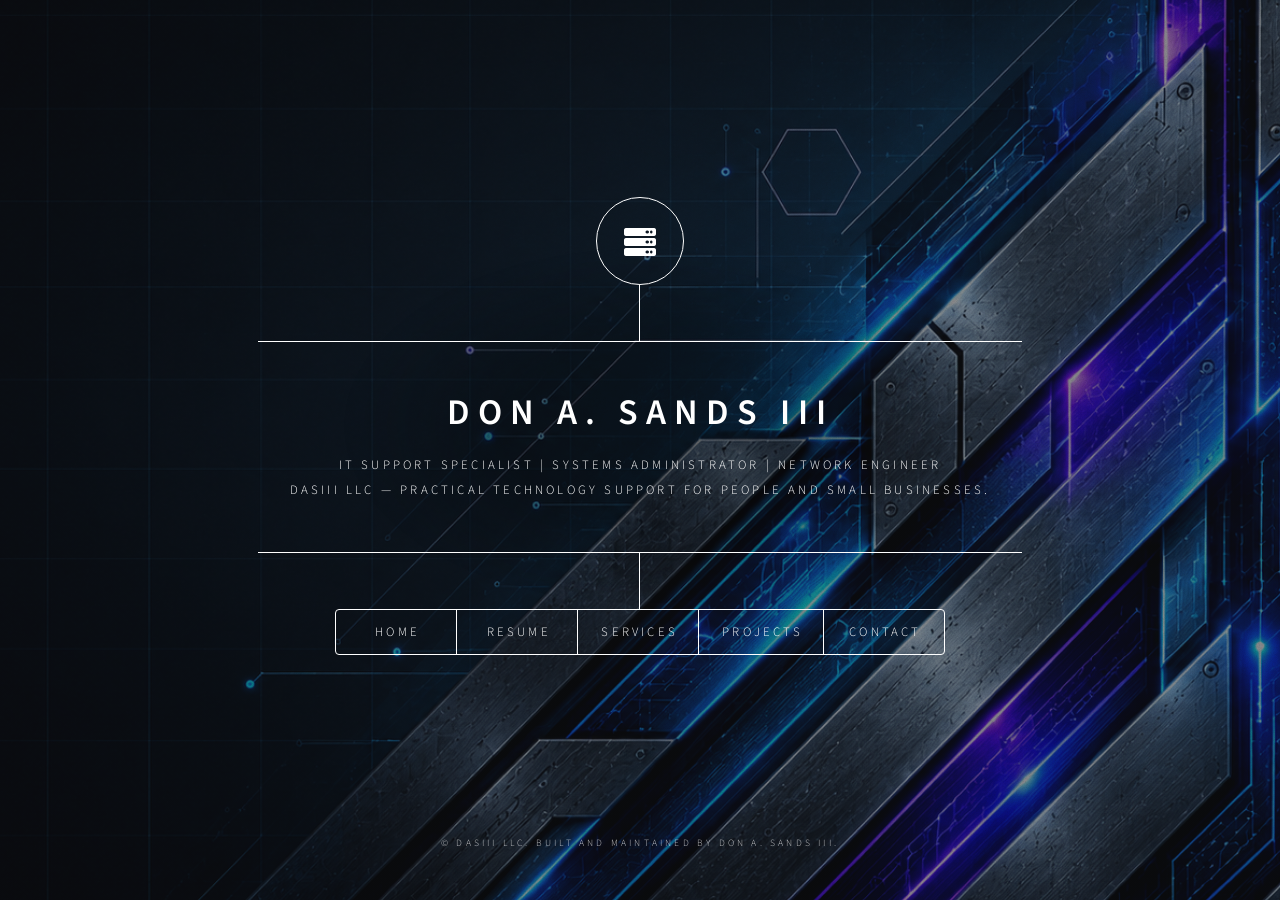
<file: index.html>
<!DOCTYPE HTML>
<html lang="en">
	<head>
		<title>DASIII | IT Support, Systems Administration & Network Services</title>
		<meta charset="utf-8" />
		<meta name="viewport" content="width=device-width, initial-scale=1, user-scalable=no" />
		<meta name="description" content="Personal resume and business home page for Don A. Sands III and DASIII LLC. IT support, systems administration, network services, remote support, security-minded infrastructure, and small business technology consulting." />
		<meta name="author" content="Don A. Sands III" />
		<meta property="og:title" content="DASIII | Don A. Sands III" />
		<meta property="og:description" content="IT support, systems administration, network engineering, and practical technology services for individuals and small businesses." />
		<meta property="og:type" content="website" />
		<link rel="stylesheet" href="assets/css/main.css" />
		<noscript><link rel="stylesheet" href="assets/css/noscript.css" /></noscript>
	</head>
	<body class="is-preload">

		<!-- Wrapper -->
			<div id="wrapper">

				<!-- Header -->
					<header id="header">
						<div class="logo">
							<span class="icon solid fa-server"></span>
						</div>
						<div class="content">
							<div class="inner">
								<h1>Don A. Sands III</h1>
								<p>IT Support Specialist | Systems Administrator | Network Engineer<br />
								DASIII LLC — practical technology support for people and small businesses.</p>
							</div>
						</div>
						<nav aria-label="Main navigation">
							<ul>
								<li><a href="#intro">Home</a></li>
								<li><a href="#resume">Resume</a></li>
								<li><a href="#services">Services</a></li>
								<li><a href="#projects">Projects</a></li>
								<li><a href="#contact">Contact</a></li>
							</ul>
						</nav>
					</header>

				<!-- Main -->
					<div id="main">

						<!-- Home -->
							<article id="intro">
								<h2 class="major">Home</h2>
								<span class="image main logo-crop"><img src="images/DASIII_City.png" class="transparent-white" alt="Technology workspace" /></span>
								<p>I am Don A. Sands III, an IT professional with a background in support operations, systems administration, network engineering, regulated laboratory systems, and practical problem solving across Windows, Linux, cloud, and on-prem infrastructure.</p>
								<p>This site serves two purposes: a professional resume for my technical career and the home page for DASIII LLC, my startup focused on dependable computer support, network services, and small business technology consulting.</p>
								<p>I work best where the problem is real, the environment matters, and the solution has to be maintainable after the initial fix. That means clear troubleshooting, good documentation, secure defaults, and systems that people can actually operate.</p>
								<ul class="actions">
									<li><a href="#services" class="button primary">View Services</a></li>
									<li><a href="#resume" class="button">View Resume</a></li>
								</ul>
							</article>

						<!-- Resume -->
							<article id="resume">
								<h2 class="major">Resume</h2>
								<span class="image main logo-crop"><img src="images/DASIII.png" class="transparent-white" alt="Server and networking equipment" /></span>

								<h3>Professional Summary</h3>
								<p>IT Support Specialist and Systems Administrator with experience supporting enterprise users, regulated laboratory platforms, managed service environments, Windows infrastructure, Microsoft 365, endpoint support, networking, security tools, backups, and documentation. Navy veteran with a background in readiness, training, operational discipline, and technical support at scale.</p>

								<h3>Current Role</h3>
								<p>At BioAgilytix, I support and administer critical IT systems for a large user base, including Windows environments, Microsoft services, Watson LIMS, MesoScale Discovery Workbench, and other laboratory technology platforms. My work emphasizes response quality, data integrity, GxP awareness, documentation, and operational continuity.</p>

								<h3>Prior Experience</h3>
								<p>As a Remote Support Engineer at PJ Networks, I provided managed IT support across more than 1,300 devices and over 80 businesses. The role required fast triage, remote troubleshooting, customer communication, network administration, backup awareness, and consistent documentation across varied client environments.</p>
								<p>My career began in the United States Navy as a Hospital Corpsman and later in Staff Education and Training at NMC Portsmouth. I supported readiness, trained staff, delivered technical assistance to thousands of users on computer-based training systems, and earned multiple awards including Navy and Marine Corps Achievement Medals.</p>

								<h3>Core Skills</h3>
								<ul>
									<li>Windows Server administration, Active Directory, Group Policy, DNS, DHCP, and identity fundamentals</li>
									<li>Microsoft 365 administration, Entra ID, user lifecycle support, and endpoint troubleshooting</li>
									<li>Network administration, VLANs, firewall concepts, Wi-Fi, VPNs, UniFi, Sophos, and remote access</li>
									<li>Linux administration, virtualization, Proxmox, Hyper-V, backup planning, and homelab infrastructure</li>
									<li>Remote support platforms, RMM workflows, ConnectWise, IT Glue, N-able N-central, StorageCraft, and Axcient/Replibit</li>
									<li>Regulated systems support, GxP awareness, HIPAA awareness, Watson LIMS, Gen5, MSD, and Methodical Minds</li>
								</ul>
							</article>

						<!-- Services -->
							<article id="services">
								<h2 class="major">Services</h2>
								<span class="image main logo-crop"><img src="images/DASIII.png" class="transparent-white" alt="Technician working on computer equipment" /></span>
								<p>DASIII LLC provides practical technology support for individuals, home offices, and small businesses that need clear answers, reliable systems, and a technician who can explain the work without hiding behind jargon.</p>

								<h3>Computer Support</h3>
								<ul>
									<li>PC troubleshooting, repair guidance, upgrades, cleanup, and performance tuning</li>
									<li>Windows setup, migration assistance, account configuration, and software support</li>
									<li>Printer, peripheral, email, and remote support troubleshooting</li>
								</ul>

								<h3>Network & Wi-Fi Services</h3>
								<ul>
									<li>Home and small business network design, cleanup, and documentation</li>
									<li>Router, firewall, switch, VLAN, VPN, and Wi-Fi configuration</li>
									<li>UniFi administration, coverage improvement, and secure remote access planning</li>
								</ul>

								<h3>Small Business IT Consulting</h3>
								<ul>
									<li>Microsoft 365, identity, device, and access review</li>
									<li>Backup review, disaster recovery planning, and practical security hardening</li>
									<li>Technology planning for startups, solo operators, and small teams that need durable infrastructure without enterprise bloat</li>
								</ul>

								<p><strong>Best fit:</strong> small environments that need competent support, better structure, and honest recommendations before the problem becomes expensive.</p>
								<ul class="actions">
									<li><a href="#contact" class="button primary">Request Help</a></li>
								</ul>
							</article>

						<!-- Projects -->
							<article id="projects">
								<h2 class="major">Projects</h2>
								<span class="image main logo-crop"><img src="images/DASIII.png" class="transparent-white" alt="Home lab and technical projects" /></span>
								<p>My personal lab is where I test, break, rebuild, and document the systems that shape my professional judgment. It includes virtualization, network segmentation, server administration, backups, DNS filtering, firewall policy, Linux services, and self-hosted tools.</p>

								<h3>Current Technical Focus</h3>
								<ul>
									<li>Proxmox virtualization, Windows Server, Linux services, and backup architecture</li>
									<li>UniFi networking, firewall replacement, VPN access, DNS filtering, and VLAN design</li>
									<li>Self-hosted infrastructure intended to reduce dependency on closed ecosystems</li>
									<li>Documentation, repeatable builds, and operational processes that survive beyond the first install</li>
								</ul>

								<h3>How I Approach Technical Work</h3>
								<p>I do not consider a fix complete just because the alert disappears. A complete fix should explain what failed, why it failed, how to confirm recovery, how to prevent recurrence when practical, and what tradeoffs were accepted.</p>
							</article>

						<!-- Contact -->
							<article id="contact">
								<h2 class="major">Contact</h2>
								<p>For professional inquiries, resume requests, or DASIII LLC service requests, email:</p>
								<p><a href="mailto:dsands@dasiii.com">dsands@dasiii.com</a></p>
								<p>When requesting support, include a brief description of the issue, the device or service involved, your location if onsite support may be needed, and whether the issue is urgent or routine.</p>
								<ul class="actions">
									<li><a href="mailto:dsands@dasiii.com?subject=DASIII%20Service%20Request" class="button primary">Email DASIII</a></li>
								</ul>

								<!-- Optional future form. Static GitHub Pages sites need a third-party form backend before this can send messages.
								<form method="post" action="#">
									<div class="fields">
										<div class="field half">
											<label for="name">Name</label>
											<input type="text" name="name" id="name" />
										</div>
										<div class="field half">
											<label for="email">Email</label>
											<input type="email" name="email" id="email" />
										</div>
										<div class="field">
											<label for="message">Message</label>
											<textarea name="message" id="message" rows="4"></textarea>
										</div>
									</div>
									<ul class="actions">
										<li><input type="submit" value="Send Message" class="primary" /></li>
										<li><input type="reset" value="Reset" /></li>
									</ul>
								</form>
								-->
							</article>

					</div>

				<!-- Footer -->
					<footer id="footer">
						<p class="copyright">&copy; DASIII LLC. Built and maintained by Don A. Sands III.</p>
					</footer>

			</div>

		<!-- BG -->
			<div id="bg"></div>

		<!-- Scripts -->
			<script src="assets/js/jquery.min.js"></script>
			<script src="assets/js/browser.min.js"></script>
			<script src="assets/js/breakpoints.min.js"></script>
			<script src="assets/js/util.js"></script>
			<script src="assets/js/main.js"></script>

	</body>
</html>
</file>
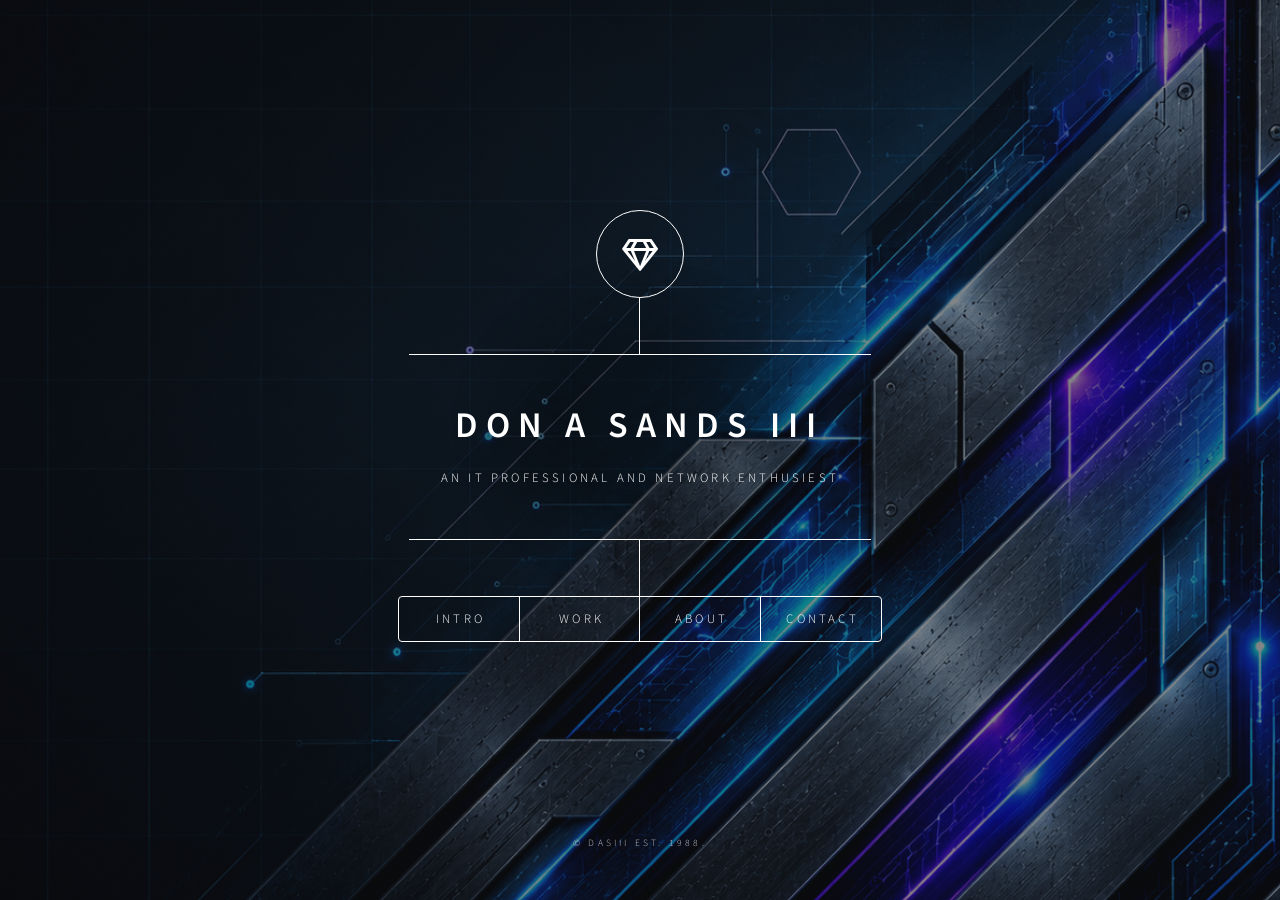
<file: default.htm>
<!DOCTYPE HTML>

<html>
	<head>
		<title>DASIII</title>
		<meta charset="utf-8" />
		<meta name="viewport" content="width=device-width, initial-scale=1, user-scalable=no" />
		<link rel="stylesheet" href="assets/css/main.css" />
		<noscript><link rel="stylesheet" href="assets/css/noscript.css" /></noscript>
	</head>
	<body class="is-preload">

		<!-- Wrapper -->
			<div id="wrapper">

				<!-- Header -->
					<header id="header">
						<div class="logo">
							<span class="icon fa-gem"></span>
						</div>
						<div class="content">
							<div class="inner">
								<h1>Don A Sands III</h1>
								<p>An IT professional and network enthusiest</p>
							</div>
						</div>
						<nav>
							<ul>
								<li><a href="#intro">Intro</a></li>
								<li><a href="#work">Work</a></li>
								<li><a href="#about">About</a></li>
								<li><a href="#contact">Contact</a></li>
								<!--<li><a href="#elements">Elements</a></li>-->
							</ul>
						</nav>
					</header>

				<!-- Main -->
					<div id="main">

						<!-- Intro -->
							<article id="intro">
								<h2 class="major">Intro</h2>
								<span class="image main"><img src="images/pic01.jpg" alt="" /></span>
								<p>Hello, I'm Don, a dedicated IT professional with a strong background in system administration and network engineering. With over a decade of enthusiest and professional experience, I have honed my skills in various areas, including network security, and remote support for a wide range of devices and systems.</p>
								<p>Currently, I serve as an IT Support Specialist II at BioAgilytix, where I prioritize and respond to IT requests for over 1000 users. I am responsible for supporting and administering critical systems like Watson LIMS and MesoScale Discovery Workbench, ensuring data integrity and regulatory adherence. Explore more about my <a href="#work">professional journey</a> and the projects I've undertaken.</p>
							</article>


						<!-- Work -->
							<article id="work">
								<h2 class="major">Work</h2>
								<span class="image main"><img src="images/pic02.jpg" alt="" /></span>
								<p>My career began as a Hospital Corpsman in the United States Navy, where I maintained operational readiness and ensured the medical and dental readiness of fighting forces. I provided accessible, high-quality, comprehensive healthcare, prevented illness and injury, and promoted wellness and health. During my service, I was honorably discharged and awarded 2 Good Conduct Medals, 2 Navy/Marine Corps Achievement Medals, the National Defense Service Medal, and the Global War on Terrorism Service Medal.</p>
    							<p>Following my time as a Corpsman, I served in Staff Education and Training at NMC Portsmouth. I provided technical assistance to over 6,000 staff members in training on three of the largest computer-based training systems in Navy Medicine. Additionally, I taught Basic Life Support to staff, ensuring competency and command-wide readiness. My efforts were recognized with the Navy and Marine Corps Achievement Medal and a Letter of Commendation from the Commander, Rear Admiral of the Medical Corps.</p>
								<p>Over the years, I have built a robust career in IT support and network administration. At BioAgilytix, I have successfully managed IT requests for a large user base, implementing GxP compliance to ensure data integrity. My role involves extensive support and administration for Windows systems and specialized laboratory software solutions.</p>
								<p>Previously, as a Remote Support Engineer at PJ Networks, I provided managed support for over 1300 devices and network administration for more than 80 businesses. I delivered professional remote support across various platforms, showcasing my ability to adapt and resolve issues efficiently.</p>
								<p>Key Skills and Tools:</p>
								<ul>
									<li>Office 365 Admin</li>
									<li>Entra Active Directory</li>
									<li>Windows Server Admin</li>
									<li>Hyper-V / Virtual Box</li>
									<li>IT Support</li>
									<li>Unifi Administration</li>
									<li>HIPPA Compliance</li>
									<li>Customer Service</li>
									<li>Network Administration</li>
									<li>Network Security</li>
									<li>Linux Administration</li>
									<li>N-Able N-Central</li>
									<li>ConnectWise</li>
									<li>IT Glue</li>
									<li>Remote Systems Admin</li>
									<li>StorageCraft</li>
									<li>Axcient (Replibit)</li>
									<li>Sophos Administration</li>
									<li>GxP Compliance</li>
									<li>Watson LIMS Admin</li>
									<li>Gen 5 Admin</li>
									<li>MSD and Methodical Minds Admin</li>
								</ul>
							</article>

						<!-- About -->
							<article id="about">
								<h2 class="major">About</h2>
								<span class="image main"><img src="images/pic03.jpg" alt="" /></span>
								<p>My journey into the world of technology started with a humble word processor, featuring a green screen monitor that only accepted text. Though I can't recall the system's name, I fondly remember saving all my early, albeit useless, writings to floppy disks.</p>
								<p>Soon after, I inherited the family computer, where my passion for gaming and graphic art truly ignited. I spent countless hours on MS Paint, meticulously crafting images pixel by pixel. I even created lightning storms that looked strikingly realistic – I wish I still had those masterpieces!</p>
								<p>My foray into overclocking for better gaming performance marked the beginning of my deep dive into hardware, albeit at the cost of the family computer's health. This was my first major learning experience in tech.</p>
								<p>In high school, I built my first computer and started exploring the intricacies of the Windows operating system. Unpopular opinion: Windows Vista was the coolest with its live desktop and the ability to use a USB drive to boost RAM capacity.</p>
								<p>After high school, I joined the Navy, deciding to step away from tech to try something different. I chose to work with weapon systems, training on everything from small arms to torpedoes and missile launching systems. However, my knack for technology kept drawing me back.</p>
								<p>I later transitioned to being a corpsman, venturing into the medical field. Even then, my technical skills were in constant demand, affirming my innate connection to IT.</p>
								<p>Post-Navy, I finally embraced my destiny in the IT field. Today, I proudly manage my home lab, a 22U server rack housing three servers. One V Host manages my firewall, Domain Controller, and web hosting – yes, this very site is hosted on my own server. A second V Host handles backups, redundancy, and my evolving security system. The third server is dedicated to my newfound enthusiasm for AI, which I hope to showcase in the future.</p>
							</article>

						<!-- Contact -->
							<article id="contact">
								<h2 class="major">Contact</h2>
								<p>You can email me at DSANDS@DASIII.COM</P>
								<!--<form method="post" action="#">
									<div class="fields">
										<div class="field half">
											<label for="name">Name</label>
											<input type="text" name="name" id="name" />
										</div>
										<div class="field half">
											<label for="email">Email</label>
											<input type="text" name="email" id="email" />
										</div>
										<div class="field">
											<label for="message">Message</label>
											<textarea name="message" id="message" rows="4"></textarea>
										</div>
									</div>
									<ul class="actions">
										<li><input type="submit" value="Send Message" class="primary" /></li>
										<li><input type="reset" value="Reset" /></li>
									</ul>
								</form> -->
								<!--<ul class="icons">
									<li><a href="#" class="icon brands fa-twitter"><span class="label">Twitter</span></a></li>
									<li><a href="#" class="icon brands fa-facebook-f"><span class="label">Facebook</span></a></li>
									<li><a href="#" class="icon brands fa-instagram"><span class="label">Instagram</span></a></li>
									<li><a href="#" class="icon brands fa-github"><span class="label">GitHub</span></a></li>
								</ul> -->
							</article>

						<!-- Elements -->
							<article id="elements">
								<h2 class="major">Elements</h2>

								<section>
									<h3 class="major">Text</h3>
									<p>This is <b>bold</b> and this is <strong>strong</strong>. This is <i>italic</i> and this is <em>emphasized</em>.
									This is <sup>superscript</sup> text and this is <sub>subscript</sub> text.
									This is <u>underlined</u> and this is code: <code>for (;;) { ... }</code>. Finally, <a href="#">this is a link</a>.</p>
									<hr />
									<h2>Heading Level 2</h2>
									<h3>Heading Level 3</h3>
									<h4>Heading Level 4</h4>
									<h5>Heading Level 5</h5>
									<h6>Heading Level 6</h6>
									<hr />
									<h4>Blockquote</h4>
									<blockquote>Fringilla nisl. Donec accumsan interdum nisi, quis tincidunt felis sagittis eget tempus euismod. Vestibulum ante ipsum primis in faucibus vestibulum. Blandit adipiscing eu felis iaculis volutpat ac adipiscing accumsan faucibus. Vestibulum ante ipsum primis in faucibus lorem ipsum dolor sit amet nullam adipiscing eu felis.</blockquote>
									<h4>Preformatted</h4>
									<pre><code>i = 0;

while (!deck.isInOrder()) {
    print 'Iteration ' + i;
    deck.shuffle();
    i++;
}

print 'It took ' + i + ' iterations to sort the deck.';</code></pre>
								</section>

								<section>
									<h3 class="major">Lists</h3>

									<h4>Unordered</h4>
									<ul>
										<li>Dolor pulvinar etiam.</li>
										<li>Sagittis adipiscing.</li>
										<li>Felis enim feugiat.</li>
									</ul>

									<h4>Alternate</h4>
									<ul class="alt">
										<li>Dolor pulvinar etiam.</li>
										<li>Sagittis adipiscing.</li>
										<li>Felis enim feugiat.</li>
									</ul>

									<h4>Ordered</h4>
									<ol>
										<li>Dolor pulvinar etiam.</li>
										<li>Etiam vel felis viverra.</li>
										<li>Felis enim feugiat.</li>
										<li>Dolor pulvinar etiam.</li>
										<li>Etiam vel felis lorem.</li>
										<li>Felis enim et feugiat.</li>
									</ol>
									<h4>Icons</h4>
									<ul class="icons">
										<li><a href="#" class="icon brands fa-twitter"><span class="label">Twitter</span></a></li>
										<li><a href="#" class="icon brands fa-facebook-f"><span class="label">Facebook</span></a></li>
										<li><a href="#" class="icon brands fa-instagram"><span class="label">Instagram</span></a></li>
										<li><a href="#" class="icon brands fa-github"><span class="label">Github</span></a></li>
									</ul>

									<h4>Actions</h4>
									<ul class="actions">
										<li><a href="#" class="button primary">Default</a></li>
										<li><a href="#" class="button">Default</a></li>
									</ul>
									<ul class="actions stacked">
										<li><a href="#" class="button primary">Default</a></li>
										<li><a href="#" class="button">Default</a></li>
									</ul>
								</section>

								<section>
									<h3 class="major">Table</h3>
									<h4>Default</h4>
									<div class="table-wrapper">
										<table>
											<thead>
												<tr>
													<th>Name</th>
													<th>Description</th>
													<th>Price</th>
												</tr>
											</thead>
											<tbody>
												<tr>
													<td>Item One</td>
													<td>Ante turpis integer aliquet porttitor.</td>
													<td>29.99</td>
												</tr>
												<tr>
													<td>Item Two</td>
													<td>Vis ac commodo adipiscing arcu aliquet.</td>
													<td>19.99</td>
												</tr>
												<tr>
													<td>Item Three</td>
													<td> Morbi faucibus arcu accumsan lorem.</td>
													<td>29.99</td>
												</tr>
												<tr>
													<td>Item Four</td>
													<td>Vitae integer tempus condimentum.</td>
													<td>19.99</td>
												</tr>
												<tr>
													<td>Item Five</td>
													<td>Ante turpis integer aliquet porttitor.</td>
													<td>29.99</td>
												</tr>
											</tbody>
											<tfoot>
												<tr>
													<td colspan="2"></td>
													<td>100.00</td>
												</tr>
											</tfoot>
										</table>
									</div>

									<h4>Alternate</h4>
									<div class="table-wrapper">
										<table class="alt">
											<thead>
												<tr>
													<th>Name</th>
													<th>Description</th>
													<th>Price</th>
												</tr>
											</thead>
											<tbody>
												<tr>
													<td>Item One</td>
													<td>Ante turpis integer aliquet porttitor.</td>
													<td>29.99</td>
												</tr>
												<tr>
													<td>Item Two</td>
													<td>Vis ac commodo adipiscing arcu aliquet.</td>
													<td>19.99</td>
												</tr>
												<tr>
													<td>Item Three</td>
													<td> Morbi faucibus arcu accumsan lorem.</td>
													<td>29.99</td>
												</tr>
												<tr>
													<td>Item Four</td>
													<td>Vitae integer tempus condimentum.</td>
													<td>19.99</td>
												</tr>
												<tr>
													<td>Item Five</td>
													<td>Ante turpis integer aliquet porttitor.</td>
													<td>29.99</td>
												</tr>
											</tbody>
											<tfoot>
												<tr>
													<td colspan="2"></td>
													<td>100.00</td>
												</tr>
											</tfoot>
										</table>
									</div>
								</section>

								<section>
									<h3 class="major">Buttons</h3>
									<ul class="actions">
										<li><a href="#" class="button primary">Primary</a></li>
										<li><a href="#" class="button">Default</a></li>
									</ul>
									<ul class="actions">
										<li><a href="#" class="button">Default</a></li>
										<li><a href="#" class="button small">Small</a></li>
									</ul>
									<ul class="actions">
										<li><a href="#" class="button primary icon solid fa-download">Icon</a></li>
										<li><a href="#" class="button icon solid fa-download">Icon</a></li>
									</ul>
									<ul class="actions">
										<li><span class="button primary disabled">Disabled</span></li>
										<li><span class="button disabled">Disabled</span></li>
									</ul>
								</section>

								<section>
									<h3 class="major">Form</h3>
									<form method="post" action="#">
										<div class="fields">
											<div class="field half">
												<label for="demo-name">Name</label>
												<input type="text" name="demo-name" id="demo-name" value="" placeholder="Jane Doe" />
											</div>
											<div class="field half">
												<label for="demo-email">Email</label>
												<input type="email" name="demo-email" id="demo-email" value="" placeholder="jane@untitled.tld" />
											</div>
											<div class="field">
												<label for="demo-category">Category</label>
												<select name="demo-category" id="demo-category">
													<option value="">-</option>
													<option value="1">Manufacturing</option>
													<option value="1">Shipping</option>
													<option value="1">Administration</option>
													<option value="1">Human Resources</option>
												</select>
											</div>
											<div class="field half">
												<input type="radio" id="demo-priority-low" name="demo-priority" checked>
												<label for="demo-priority-low">Low</label>
											</div>
											<div class="field half">
												<input type="radio" id="demo-priority-high" name="demo-priority">
												<label for="demo-priority-high">High</label>
											</div>
											<div class="field half">
												<input type="checkbox" id="demo-copy" name="demo-copy">
												<label for="demo-copy">Email me a copy</label>
											</div>
											<div class="field half">
												<input type="checkbox" id="demo-human" name="demo-human" checked>
												<label for="demo-human">Not a robot</label>
											</div>
											<div class="field">
												<label for="demo-message">Message</label>
												<textarea name="demo-message" id="demo-message" placeholder="Enter your message" rows="6"></textarea>
											</div>
										</div>
										<ul class="actions">
											<li><input type="submit" value="Send Message" class="primary" /></li>
											<li><input type="reset" value="Reset" /></li>
										</ul>
									</form>
								</section>

							</article>

					</div>

				<!-- Footer -->
					<footer id="footer">
						<p class="copyright">&copy; DASIII est. 1988.</p>
					</footer>

			</div>

		<!-- BG -->
			<div id="bg"></div>

		<!-- Scripts -->
			<script src="assets/js/jquery.min.js"></script>
			<script src="assets/js/browser.min.js"></script>
			<script src="assets/js/breakpoints.min.js"></script>
			<script src="assets/js/util.js"></script>
			<script src="assets/js/main.js"></script>

	</body>
</html>
</file>
<file: assets/css/noscript.css>
/* BG */

	body.is-preload #bg:before {
		background-color: transparent;
	}

/* Header */

	body.is-preload #header {
		-moz-filter: none;
		-webkit-filter: none;
		-ms-filter: none;
		filter: none;
	}

		body.is-preload #header > * {
			opacity: 1;
		}

		body.is-preload #header .content .inner {
			max-height: none;
			padding: 3rem 2rem;
			opacity: 1;
		}

/* Main */

	#main article {
		opacity: 1;
		margin: 4rem 0 0 0;
	}
</file>
<file: assets/css/main.css>
@import url(fontawesome-all.min.css);
@import url("https://fonts.googleapis.com/css?family=Source+Sans+Pro:300italic,600italic,300,600");

/*
	Dimension by HTML5 UP
	html5up.net | @ajlkn
	Free for personal and commercial use under the CCA 3.0 license (html5up.net/license)
*/

html, body, div, span, applet, object,
iframe, h1, h2, h3, h4, h5, h6, p, blockquote,
pre, a, abbr, acronym, address, big, cite,
code, del, dfn, em, img, ins, kbd, q, s, samp,
small, strike, strong, sub, sup, tt, var, b,
u, i, center, dl, dt, dd, ol, ul, li, fieldset,
form, label, legend, table, caption, tbody,
tfoot, thead, tr, th, td, article, aside,
canvas, details, embed, figure, figcaption,
footer, header, hgroup, menu, nav, output, ruby,
section, summary, time, mark, audio, video {
	margin: 0;
	padding: 0;
	border: 0;
	font-size: 100%;
	font: inherit;
	vertical-align: baseline;}

article, aside, details, figcaption, figure,
footer, header, hgroup, menu, nav, section {
	display: block;}

body {
	line-height: 1;
}

ol, ul {
	list-style: none;
}

blockquote, q {
	quotes: none;
}

	blockquote:before, blockquote:after, q:before, q:after {
		content: '';
		content: none;
	}

table {
	border-collapse: collapse;
	border-spacing: 0;
}

body {
	-webkit-text-size-adjust: none;
}

mark {
	background-color: transparent;
	color: inherit;
}

input::-moz-focus-inner {
	border: 0;
	padding: 0;
}

input, select, textarea {
	-moz-appearance: none;
	-webkit-appearance: none;
	-ms-appearance: none;
	appearance: none;
}

/* Basic */

	@-ms-viewport {
		width: device-width;
	}

	@media screen and (max-width: 480px) {

		html, body {
			min-width: 320px;
		}

	}

	html {
		box-sizing: border-box;
	}

	*, *:before, *:after {
		box-sizing: inherit;
	}

	body {
		background: #1b1f22;
	}

		body.is-preload *, body.is-preload *:before, body.is-preload *:after {
			-moz-animation: none !important;
			-webkit-animation: none !important;
			-ms-animation: none !important;
			animation: none !important;
			-moz-transition: none !important;
			-webkit-transition: none !important;
			-ms-transition: none !important;
			transition: none !important;
		}

/* Type */

	html {
		font-size: 16pt;
	}

		@media screen and (max-width: 1680px) {

			html {
				font-size: 12pt;
			}

		}

		@media screen and (max-width: 736px) {

			html {
				font-size: 11pt;
			}

		}

		@media screen and (max-width: 360px) {

			html {
				font-size: 10pt;
			}

		}

	body, input, select, textarea {
		color: #ffffff;
		font-family: "Source Sans Pro", sans-serif;
		font-weight: 300;
		font-size: 1rem;
		line-height: 1.65;
	}

	a {
		-moz-transition: color 0.2s ease-in-out, background-color 0.2s ease-in-out, border-bottom-color 0.2s ease-in-out;
		-webkit-transition: color 0.2s ease-in-out, background-color 0.2s ease-in-out, border-bottom-color 0.2s ease-in-out;
		-ms-transition: color 0.2s ease-in-out, background-color 0.2s ease-in-out, border-bottom-color 0.2s ease-in-out;
		transition: color 0.2s ease-in-out, background-color 0.2s ease-in-out, border-bottom-color 0.2s ease-in-out;
		border-bottom: dotted 1px rgba(255, 255, 255, 0.5);
		text-decoration: none;
		color: inherit;
	}

		a:hover {
			border-bottom-color: transparent;
		}

	strong, b {
		color: #ffffff;
		font-weight: 600;
	}

	em, i {
		font-style: italic;
	}

	p {
		margin: 0 0 2rem 0;
	}

	h1, h2, h3, h4, h5, h6 {
		color: #ffffff;
		font-weight: 600;
		line-height: 1.5;
		margin: 0 0 1rem 0;
		text-transform: uppercase;
		letter-spacing: 0.2rem;
	}

		h1 a, h2 a, h3 a, h4 a, h5 a, h6 a {
			color: inherit;
			text-decoration: none;
		}

		h1.major, h2.major, h3.major, h4.major, h5.major, h6.major {
			border-bottom: solid 1px #ffffff;
			width: -moz-max-content;
			width: -webkit-max-content;
			width: -ms-max-content;
			width: max-content;
			padding-bottom: 0.5rem;
			margin: 0 0 2rem 0;
		}

	h1 {
		font-size: 2.25rem;
		line-height: 1.3;
		letter-spacing: 0.5rem;
	}

	h2 {
		font-size: 1.5rem;
		line-height: 1.4;
		letter-spacing: 0.5rem;
	}

	h3 {
		font-size: 1rem;
	}

	h4 {
		font-size: 0.8rem;
	}

	h5 {
		font-size: 0.7rem;
	}

	h6 {
		font-size: 0.6rem;
	}

	@media screen and (max-width: 736px) {

		h1 {
			font-size: 1.75rem;
			line-height: 1.4;
		}

		h2 {
			font-size: 1.25em;
			line-height: 1.5;
		}

	}

	sub {
		font-size: 0.8rem;
		position: relative;
		top: 0.5rem;
	}

	sup {
		font-size: 0.8rem;
		position: relative;
		top: -0.5rem;
	}

	blockquote {
		border-left: solid 4px #ffffff;
		font-style: italic;
		margin: 0 0 2rem 0;
		padding: 0.5rem 0 0.5rem 2rem;
	}

	code {
		background: rgba(255, 255, 255, 0.075);
		border-radius: 4px;
		font-family: "Courier New", monospace;
		font-size: 0.9rem;
		margin: 0 0.25rem;
		padding: 0.25rem 0.65rem;
	}

	pre {
		-webkit-overflow-scrolling: touch;
		font-family: "Courier New", monospace;
		font-size: 0.9rem;
		margin: 0 0 2rem 0;
	}

		pre code {
			display: block;
			line-height: 1.75;
			padding: 1rem 1.5rem;
			overflow-x: auto;
		}

	hr {
		border: 0;
		border-bottom: solid 1px #ffffff;
		margin: 2.75rem 0;
	}

	.align-left {
		text-align: left;
	}

	.align-center {
		text-align: center;
	}

	.align-right {
		text-align: right;
	}

/* Form */

	form {
		margin: 0 0 2rem 0;
	}

		form > :last-child {
			margin-bottom: 0;
		}

		form > .fields {
			display: -moz-flex;
			display: -webkit-flex;
			display: -ms-flex;
			display: flex;
			-moz-flex-wrap: wrap;
			-webkit-flex-wrap: wrap;
			-ms-flex-wrap: wrap;
			flex-wrap: wrap;
			width: calc(100% + 3rem);
			margin: -1.5rem 0 2rem -1.5rem;
		}

			form > .fields > .field {
				-moz-flex-grow: 0;
				-webkit-flex-grow: 0;
				-ms-flex-grow: 0;
				flex-grow: 0;
				-moz-flex-shrink: 0;
				-webkit-flex-shrink: 0;
				-ms-flex-shrink: 0;
				flex-shrink: 0;
				padding: 1.5rem 0 0 1.5rem;
				width: calc(100% - 1.5rem);
			}

				form > .fields > .field.half {
					width: calc(50% - 0.75rem);
				}

				form > .fields > .field.third {
					width: calc(100%/3 - 0.5rem);
				}

				form > .fields > .field.quarter {
					width: calc(25% - 0.375rem);
				}

		@media screen and (max-width: 480px) {

			form > .fields {
				width: calc(100% + 3rem);
				margin: -1.5rem 0 2rem -1.5rem;
			}

				form > .fields > .field {
					padding: 1.5rem 0 0 1.5rem;
					width: calc(100% - 1.5rem);
				}

					form > .fields > .field.half {
						width: calc(100% - 1.5rem);
					}

					form > .fields > .field.third {
						width: calc(100% - 1.5rem);
					}

					form > .fields > .field.quarter {
						width: calc(100% - 1.5rem);
					}

		}

	label {
		color: #ffffff;
		display: block;
		font-size: 0.8rem;
		font-weight: 300;
		letter-spacing: 0.2rem;
		line-height: 1.5;
		margin: 0 0 1rem 0;
		text-transform: uppercase;
	}

	input[type="text"],
	input[type="password"],
	input[type="email"],
	input[type="tel"],
	select,
	textarea {
		-moz-appearance: none;
		-webkit-appearance: none;
		-ms-appearance: none;
		appearance: none;
		-moz-transition: border-color 0.2s ease-in-out, box-shadow 0.2s ease-in-out, background-color 0.2s ease-in-out;
		-webkit-transition: border-color 0.2s ease-in-out, box-shadow 0.2s ease-in-out, background-color 0.2s ease-in-out;
		-ms-transition: border-color 0.2s ease-in-out, box-shadow 0.2s ease-in-out, background-color 0.2s ease-in-out;
		transition: border-color 0.2s ease-in-out, box-shadow 0.2s ease-in-out, background-color 0.2s ease-in-out;
		background-color: transparent;
		border-radius: 4px;
		border: solid 1px #ffffff;
		color: inherit;
		display: block;
		outline: 0;
		padding: 0 1rem;
		text-decoration: none;
		width: 100%;
	}

		input[type="text"]:invalid,
		input[type="password"]:invalid,
		input[type="email"]:invalid,
		input[type="tel"]:invalid,
		select:invalid,
		textarea:invalid {
			box-shadow: none;
		}

		input[type="text"]:focus,
		input[type="password"]:focus,
		input[type="email"]:focus,
		input[type="tel"]:focus,
		select:focus,
		textarea:focus {
			background: rgba(255, 255, 255, 0.075);
			border-color: #ffffff;
			box-shadow: 0 0 0 1px #ffffff;
		}

	select {
		background-image: url("data:image/svg+xml;charset=utf8,%3Csvg xmlns='http://www.w3.org/2000/svg' width='40' height='40' preserveAspectRatio='none' viewBox='0 0 40 40'%3E%3Cpath d='M9.4,12.3l10.4,10.4l10.4-10.4c0.2-0.2,0.5-0.4,0.9-0.4c0.3,0,0.6,0.1,0.9,0.4l3.3,3.3c0.2,0.2,0.4,0.5,0.4,0.9 c0,0.4-0.1,0.6-0.4,0.9L20.7,31.9c-0.2,0.2-0.5,0.4-0.9,0.4c-0.3,0-0.6-0.1-0.9-0.4L4.3,17.3c-0.2-0.2-0.4-0.5-0.4-0.9 c0-0.4,0.1-0.6,0.4-0.9l3.3-3.3c0.2-0.2,0.5-0.4,0.9-0.4S9.1,12.1,9.4,12.3z' fill='%23ffffff' /%3E%3C/svg%3E");
		background-size: 1.25rem;
		background-repeat: no-repeat;
		background-position: calc(100% - 1rem) center;
		height: 2.75rem;
		padding-right: 2.75rem;
		text-overflow: ellipsis;
	}

		select option {
			color: #ffffff;
			background: #1b1f22;
		}

		select:focus::-ms-value {
			background-color: transparent;
		}

		select::-ms-expand {
			display: none;
		}

	input[type="text"],
	input[type="password"],
	input[type="email"],
	select {
		height: 2.75rem;
	}

	textarea {
		padding: 0.75rem 1rem;
	}

	input[type="checkbox"],
	input[type="radio"] {
		-moz-appearance: none;
		-webkit-appearance: none;
		-ms-appearance: none;
		appearance: none;
		display: block;
		float: left;
		margin-right: -2rem;
		opacity: 0;
		width: 1rem;
		z-index: -1;
	}

		input[type="checkbox"] + label,
		input[type="radio"] + label {
			text-decoration: none;
			-moz-user-select: none;
			-webkit-user-select: none;
			-ms-user-select: none;
			user-select: none;
			color: #ffffff;
			cursor: pointer;
			display: inline-block;
			font-size: 0.8rem;
			font-weight: 300;
			margin: 0 0 0.5rem 0;
			padding-left: 2.65rem;
			padding-right: 0.75rem;
			position: relative;
		}

			input[type="checkbox"] + label:before,
			input[type="radio"] + label:before {
				-moz-osx-font-smoothing: grayscale;
				-webkit-font-smoothing: antialiased;
				display: inline-block;
				font-style: normal;
				font-variant: normal;
				text-rendering: auto;
				line-height: 1;
				text-transform: none !important;
				font-family: 'Font Awesome 5 Free';
				font-weight: 900;
			}

			input[type="checkbox"] + label:before,
			input[type="radio"] + label:before {
				-moz-transition: border-color 0.2s ease-in-out, box-shadow 0.2s ease-in-out, background-color 0.2s ease-in-out;
				-webkit-transition: border-color 0.2s ease-in-out, box-shadow 0.2s ease-in-out, background-color 0.2s ease-in-out;
				-ms-transition: border-color 0.2s ease-in-out, box-shadow 0.2s ease-in-out, background-color 0.2s ease-in-out;
				transition: border-color 0.2s ease-in-out, box-shadow 0.2s ease-in-out, background-color 0.2s ease-in-out;
				border-radius: 4px;
				border: solid 1px #ffffff;
				content: '';
				display: inline-block;
				height: 1.65rem;
				left: 0;
				line-height: 1.65rem;
				position: absolute;
				text-align: center;
				top: -0.15rem;
				width: 1.65rem;
			}

		input[type="checkbox"]:checked + label:before,
		input[type="radio"]:checked + label:before {
			background: #ffffff !important;
			border-color: #ffffff !important;
			color: #1b1f22;
			content: '\f00c';
		}

		input[type="checkbox"]:focus + label:before,
		input[type="radio"]:focus + label:before {
			background: rgba(255, 255, 255, 0.075);
			border-color: #ffffff;
			box-shadow: 0 0 0 1px #ffffff;
		}

	input[type="checkbox"] + label:before {
		border-radius: 4px;
	}

	input[type="radio"] + label:before {
		border-radius: 100%;
	}

	::-webkit-input-placeholder {
		color: rgba(255, 255, 255, 0.5) !important;
		opacity: 1.0;
	}

	:-moz-placeholder {
		color: rgba(255, 255, 255, 0.5) !important;
		opacity: 1.0;
	}

	::-moz-placeholder {
		color: rgba(255, 255, 255, 0.5) !important;
		opacity: 1.0;
	}

	:-ms-input-placeholder {
		color: rgba(255, 255, 255, 0.5) !important;
		opacity: 1.0;
	}

	.formerize-placeholder {
		color: rgba(255, 255, 255, 0.5) !important;
		opacity: 1.0;
	}

/* Box */

	.box {
		border-radius: 4px;
		border: solid 1px #ffffff;
		margin-bottom: 2rem;
		padding: 1.5em;
	}

		.box > :last-child,
		.box > :last-child > :last-child,
		.box > :last-child > :last-child > :last-child {
			margin-bottom: 0;
		}

		.box.alt {
			border: 0;
			border-radius: 0;
			padding: 0;
		}

/* Icon */

	.icon {
		text-decoration: none;
		border-bottom: none;
		position: relative;
	}

		.icon:before {
			-moz-osx-font-smoothing: grayscale;
			-webkit-font-smoothing: antialiased;
			display: inline-block;
			font-style: normal;
			font-variant: normal;
			text-rendering: auto;
			line-height: 1;
			text-transform: none !important;
			font-family: 'Font Awesome 5 Free';
			font-weight: 400;
		}

		.icon > .label {
			display: none;
		}

		.icon:before {
			line-height: inherit;
		}

		.icon.solid:before {
			font-weight: 900;
		}

		.icon.brands:before {
			font-family: 'Font Awesome 5 Brands';
		}

/* Image */

	.image {
		border-radius: 4px;
		border: 0;
		display: inline-block;
		position: relative;
	}

		.image:before {
			pointer-events: none;
			background-image: url("../../images/overlay.png");
			background-color: rgba(19, 21, 25, 0.5);
			border-radius: 4px;
			content: '';
			display: block;
			height: 100%;
			left: 0;
			opacity: 0.5;
			position: absolute;
			top: 0;
			width: 100%;
		}

		.image img {
			border-radius: 4px;
			display: block;
		}

		.image.left, .image.right {
			max-width: 40%;
		}

			.image.left img, .image.right img {
				width: 100%;
			}

		.image.left {
			float: left;
			padding: 0 1.5em 1em 0;
			top: 0.25em;
		}

		.image.right {
			float: right;
			padding: 0 0 1em 1.5em;
			top: 0.25em;
		}

		.image.fit {
			display: block;
			margin: 0 0 2rem 0;
			width: 100%;
		}

			.image.fit img {
				width: 100%;
			}

		.image.main {
			display: block;
			margin: 2.5rem 0;
			width: 100%;
		}

			.image.main img {
				width: 100%;
			}

		@media screen and (max-width: 736px) {

			.image.main {
				margin: 2rem 0;
			}

		}

		@media screen and (max-width: 480px) {

			.image.main {
				margin: 1.5rem 0;
			}

		}

/* List */

	ol {
		list-style: decimal;
		margin: 0 0 2rem 0;
		padding-left: 1.25em;
	}

		ol li {
			padding-left: 0.25em;
		}

	ul {
		list-style: disc;
		margin: 0 0 2rem 0;
		padding-left: 1em;
	}

		ul li {
			padding-left: 0.5em;
		}

		ul.alt {
			list-style: none;
			padding-left: 0;
		}

			ul.alt li {
				border-top: solid 1px #ffffff;
				padding: 0.5em 0;
			}

				ul.alt li:first-child {
					border-top: 0;
					padding-top: 0;
				}

	dl {
		margin: 0 0 2rem 0;
	}

		dl dt {
			display: block;
			font-weight: 600;
			margin: 0 0 1rem 0;
		}

		dl dd {
			margin-left: 2rem;
		}

/* Actions */

	ul.actions {
		display: -moz-flex;
		display: -webkit-flex;
		display: -ms-flex;
		display: flex;
		cursor: default;
		list-style: none;
		margin-left: -1rem;
		padding-left: 0;
	}

		ul.actions li {
			padding: 0 0 0 1rem;
			vertical-align: middle;
		}

		ul.actions.special {
			-moz-justify-content: center;
			-webkit-justify-content: center;
			-ms-justify-content: center;
			justify-content: center;
			width: 100%;
			margin-left: 0;
		}

			ul.actions.special li:first-child {
				padding-left: 0;
			}

		ul.actions.stacked {
			-moz-flex-direction: column;
			-webkit-flex-direction: column;
			-ms-flex-direction: column;
			flex-direction: column;
			margin-left: 0;
		}

			ul.actions.stacked li {
				padding: 1.3rem 0 0 0;
			}

				ul.actions.stacked li:first-child {
					padding-top: 0;
				}

		ul.actions.fit {
			width: calc(100% + 1rem);
		}

			ul.actions.fit li {
				-moz-flex-grow: 1;
				-webkit-flex-grow: 1;
				-ms-flex-grow: 1;
				flex-grow: 1;
				-moz-flex-shrink: 1;
				-webkit-flex-shrink: 1;
				-ms-flex-shrink: 1;
				flex-shrink: 1;
				width: 100%;
			}

				ul.actions.fit li > * {
					width: 100%;
				}

			ul.actions.fit.stacked {
				width: 100%;
			}

		@media screen and (max-width: 480px) {

			ul.actions:not(.fixed) {
				-moz-flex-direction: column;
				-webkit-flex-direction: column;
				-ms-flex-direction: column;
				flex-direction: column;
				margin-left: 0;
				width: 100% !important;
			}

				ul.actions:not(.fixed) li {
					-moz-flex-grow: 1;
					-webkit-flex-grow: 1;
					-ms-flex-grow: 1;
					flex-grow: 1;
					-moz-flex-shrink: 1;
					-webkit-flex-shrink: 1;
					-ms-flex-shrink: 1;
					flex-shrink: 1;
					padding: 1rem 0 0 0;
					text-align: center;
					width: 100%;
				}

					ul.actions:not(.fixed) li > * {
						width: 100%;
					}

					ul.actions:not(.fixed) li:first-child {
						padding-top: 0;
					}

					ul.actions:not(.fixed) li input[type="submit"],
					ul.actions:not(.fixed) li input[type="reset"],
					ul.actions:not(.fixed) li input[type="button"],
					ul.actions:not(.fixed) li button,
					ul.actions:not(.fixed) li .button {
						width: 100%;
					}

						ul.actions:not(.fixed) li input[type="submit"].icon:before,
						ul.actions:not(.fixed) li input[type="reset"].icon:before,
						ul.actions:not(.fixed) li input[type="button"].icon:before,
						ul.actions:not(.fixed) li button.icon:before,
						ul.actions:not(.fixed) li .button.icon:before {
							margin-left: -0.5em;
						}

		}

/* Icons */

	ul.icons {
		cursor: default;
		list-style: none;
		padding-left: 0;
	}

		ul.icons li {
			display: inline-block;
			padding: 0 0.75em 0 0;
		}

			ul.icons li:last-child {
				padding-right: 0;
			}

			ul.icons li a {
				border-radius: 100%;
				box-shadow: inset 0 0 0 1px #ffffff;
				display: inline-block;
				height: 2.25rem;
				line-height: 2.25rem;
				text-align: center;
				width: 2.25rem;
			}

				ul.icons li a:hover {
					background-color: rgba(255, 255, 255, 0.075);
				}

				ul.icons li a:active {
					background-color: rgba(255, 255, 255, 0.175);
				}

/* Table */

	.table-wrapper {
		-webkit-overflow-scrolling: touch;
		overflow-x: auto;
	}

	table {
		margin: 0 0 2rem 0;
		width: 100%;
	}

		table tbody tr {
			border: solid 1px #ffffff;
			border-left: 0;
			border-right: 0;
		}

			table tbody tr:nth-child(2n + 1) {
				background-color: rgba(255, 255, 255, 0.075);
			}

		table td {
			padding: 0.75em 0.75em;
		}

		table th {
			color: #ffffff;
			font-size: 0.9em;
			font-weight: 600;
			padding: 0 0.75em 0.75em 0.75em;
			text-align: left;
		}

		table thead {
			border-bottom: solid 2px #ffffff;
		}

		table tfoot {
			border-top: solid 2px #ffffff;
		}

		table.alt {
			border-collapse: separate;
		}

			table.alt tbody tr td {
				border: solid 1px #ffffff;
				border-left-width: 0;
				border-top-width: 0;
			}

				table.alt tbody tr td:first-child {
					border-left-width: 1px;
				}

			table.alt tbody tr:first-child td {
				border-top-width: 1px;
			}

			table.alt thead {
				border-bottom: 0;
			}

			table.alt tfoot {
				border-top: 0;
			}

/* Button */

	input[type="submit"],
	input[type="reset"],
	input[type="button"],
	button,
	.button {
		-moz-appearance: none;
		-webkit-appearance: none;
		-ms-appearance: none;
		appearance: none;
		-moz-transition: background-color 0.2s ease-in-out, color 0.2s ease-in-out;
		-webkit-transition: background-color 0.2s ease-in-out, color 0.2s ease-in-out;
		-ms-transition: background-color 0.2s ease-in-out, color 0.2s ease-in-out;
		transition: background-color 0.2s ease-in-out, color 0.2s ease-in-out;
		background-color: transparent;
		border-radius: 4px;
		border: 0;
		box-shadow: inset 0 0 0 1px #ffffff;
		color: #ffffff !important;
		cursor: pointer;
		display: inline-block;
		font-size: 0.8rem;
		font-weight: 300;
		height: 2.75rem;
		letter-spacing: 0.2rem;
		line-height: 2.75rem;
		outline: 0;
		padding: 0 1.25rem 0 1.35rem;
		text-align: center;
		text-decoration: none;
		text-transform: uppercase;
		white-space: nowrap;
	}

		input[type="submit"]:hover,
		input[type="reset"]:hover,
		input[type="button"]:hover,
		button:hover,
		.button:hover {
			background-color: rgba(255, 255, 255, 0.075);
		}

		input[type="submit"]:active,
		input[type="reset"]:active,
		input[type="button"]:active,
		button:active,
		.button:active {
			background-color: rgba(255, 255, 255, 0.175);
		}

		input[type="submit"].icon:before,
		input[type="reset"].icon:before,
		input[type="button"].icon:before,
		button.icon:before,
		.button.icon:before {
			margin-right: 0.5em;
		}

		input[type="submit"].fit,
		input[type="reset"].fit,
		input[type="button"].fit,
		button.fit,
		.button.fit {
			width: 100%;
		}

		input[type="submit"].small,
		input[type="reset"].small,
		input[type="button"].small,
		button.small,
		.button.small {
			font-size: 0.6rem;
			height: 2.0625rem;
			line-height: 2.0625rem;
		}

		input[type="submit"].primary,
		input[type="reset"].primary,
		input[type="button"].primary,
		button.primary,
		.button.primary {
			background-color: #ffffff;
			color: #1b1f22 !important;
			font-weight: 600;
		}

		input[type="submit"].disabled, input[type="submit"]:disabled,
		input[type="reset"].disabled,
		input[type="reset"]:disabled,
		input[type="button"].disabled,
		input[type="button"]:disabled,
		button.disabled,
		button:disabled,
		.button.disabled,
		.button:disabled {
			pointer-events: none;
			cursor: default;
			opacity: 0.25;
		}

	input[type="submit"],
	input[type="reset"],
	input[type="button"],
	button {
		line-height: calc(2.75rem - 2px);
	}

/* BG */

	#bg {
		-moz-transform: scale(1.0);
		-webkit-transform: scale(1.0);
		-ms-transform: scale(1.0);
		transform: scale(1.0);
		-webkit-backface-visibility: hidden;
		position: fixed;
		top: 0;
		left: 0;
		width: 100%;
		height: 100vh;
		z-index: 1;
	}

		#bg:before, #bg:after {
			content: '';
			display: block;
			position: absolute;
			top: 0;
			left: 0;
			width: 100%;
			height: 100%;
		}

		#bg:before {
			-moz-transition: background-color 2.5s ease-in-out;
			-webkit-transition: background-color 2.5s ease-in-out;
			-ms-transition: background-color 2.5s ease-in-out;
			transition: background-color 2.5s ease-in-out;
			-moz-transition-delay: 0.75s;
			-webkit-transition-delay: 0.75s;
			-ms-transition-delay: 0.75s;
			transition-delay: 0.75s;
			background-image: linear-gradient(to top, rgba(19, 21, 25, 0.5), rgba(19, 21, 25, 0.5)), url("../../images/overlay.png");
			background-size: auto,
 256px 256px;
			background-position: center,
 center;
			background-repeat: no-repeat,
 repeat;
			z-index: 2;
		}

		#bg:after {
			-moz-transform: scale(1.125);
			-webkit-transform: scale(1.125);
			-ms-transform: scale(1.125);
			transform: scale(1.125);
			-moz-transition: -moz-transform 0.325s ease-in-out, -moz-filter 0.325s ease-in-out;
			-webkit-transition: -webkit-transform 0.325s ease-in-out, -webkit-filter 0.325s ease-in-out;
			-ms-transition: -ms-transform 0.325s ease-in-out, -ms-filter 0.325s ease-in-out;
			transition: transform 0.325s ease-in-out, filter 0.325s ease-in-out;
			background-image: url("../../images/DASIII_Backgroun.png");
			background-position: center;
			background-size: cover;
			background-repeat: no-repeat;
			z-index: 1;
		}

		body.is-article-visible #bg:after {
			-moz-transform: scale(1.0825);
			-webkit-transform: scale(1.0825);
			-ms-transform: scale(1.0825);
			transform: scale(1.0825);
			-moz-filter: blur(0.2rem);
			-webkit-filter: blur(0.2rem);
			-ms-filter: blur(0.2rem);
			filter: blur(0.2rem);
		}

		body.is-preload #bg:before {
			background-color: #000000;
		}

/* Wrapper */

	#wrapper {
		display: -moz-flex;
		display: -webkit-flex;
		display: -ms-flex;
		display: flex;
		-moz-flex-direction: column;
		-webkit-flex-direction: column;
		-ms-flex-direction: column;
		flex-direction: column;
		-moz-align-items: center;
		-webkit-align-items: center;
		-ms-align-items: center;
		align-items: center;
		-moz-justify-content: space-between;
		-webkit-justify-content: space-between;
		-ms-justify-content: space-between;
		justify-content: space-between;
		position: relative;
		min-height: 100vh;
		width: 100%;
		padding: 4rem 2rem;
		z-index: 3;
	}

		#wrapper:before {
			content: '';
			display: block;
		}

		@media screen and (max-width: 1680px) {

			#wrapper {
				padding: 3rem 2rem;
			}

		}

		@media screen and (max-width: 736px) {

			#wrapper {
				padding: 2rem 1rem;
			}

		}

		@media screen and (max-width: 480px) {

			#wrapper {
				padding: 1rem;
			}

		}

/* Header */

	#header {
		display: -moz-flex;
		display: -webkit-flex;
		display: -ms-flex;
		display: flex;
		-moz-flex-direction: column;
		-webkit-flex-direction: column;
		-ms-flex-direction: column;
		flex-direction: column;
		-moz-align-items: center;
		-webkit-align-items: center;
		-ms-align-items: center;
		align-items: center;
		-moz-transition: -moz-transform 0.325s ease-in-out, -moz-filter 0.325s ease-in-out, opacity 0.325s ease-in-out;
		-webkit-transition: -webkit-transform 0.325s ease-in-out, -webkit-filter 0.325s ease-in-out, opacity 0.325s ease-in-out;
		-ms-transition: -ms-transform 0.325s ease-in-out, -ms-filter 0.325s ease-in-out, opacity 0.325s ease-in-out;
		transition: transform 0.325s ease-in-out, filter 0.325s ease-in-out, opacity 0.325s ease-in-out;
		background-image: -moz-radial-gradient(rgba(0, 0, 0, 0.25) 25%, rgba(0, 0, 0, 0) 55%);
		background-image: -webkit-radial-gradient(rgba(0, 0, 0, 0.25) 25%, rgba(0, 0, 0, 0) 55%);
		background-image: -ms-radial-gradient(rgba(0, 0, 0, 0.25) 25%, rgba(0, 0, 0, 0) 55%);
		background-image: radial-gradient(rgba(0, 0, 0, 0.25) 25%, rgba(0, 0, 0, 0) 55%);
		max-width: 100%;
		text-align: center;
	}

		#header > * {
			-moz-transition: opacity 0.325s ease-in-out;
			-webkit-transition: opacity 0.325s ease-in-out;
			-ms-transition: opacity 0.325s ease-in-out;
			transition: opacity 0.325s ease-in-out;
			position: relative;
			margin-top: 3.5rem;
		}

			#header > *:before {
				content: '';
				display: block;
				position: absolute;
				top: calc(-3.5rem - 1px);
				left: calc(50% - 1px);
				width: 1px;
				height: calc(3.5rem + 1px);
				background: #ffffff;
			}

		#header > :first-child {
			margin-top: 0;
		}

			#header > :first-child:before {
				display: none;
			}

		#header .logo {
			width: 5.5rem;
			height: 5.5rem;
			line-height: 5.5rem;
			border: solid 1px #ffffff;
			border-radius: 100%;
		}

			#header .logo .icon:before {
				font-size: 2rem;
			}

		#header .content {
			border-style: solid;
			border-color: #ffffff;
			border-top-width: 1px;
			border-bottom-width: 1px;
			max-width: 100%;
		}

			#header .content .inner {
				-moz-transition: max-height 0.75s ease, padding 0.75s ease, opacity 0.325s ease-in-out;
				-webkit-transition: max-height 0.75s ease, padding 0.75s ease, opacity 0.325s ease-in-out;
				-ms-transition: max-height 0.75s ease, padding 0.75s ease, opacity 0.325s ease-in-out;
				transition: max-height 0.75s ease, padding 0.75s ease, opacity 0.325s ease-in-out;
				-moz-transition-delay: 0.25s;
				-webkit-transition-delay: 0.25s;
				-ms-transition-delay: 0.25s;
				transition-delay: 0.25s;
				padding: 3rem 2rem;
				max-height: 40rem;
				overflow: hidden;
			}

				#header .content .inner > :last-child {
					margin-bottom: 0;
				}

			#header .content p {
				text-transform: uppercase;
				letter-spacing: 0.2rem;
				font-size: 0.8rem;
				line-height: 2;
			}

		#header nav ul {
			display: -moz-flex;
			display: -webkit-flex;
			display: -ms-flex;
			display: flex;
			margin-bottom: 0;
			list-style: none;
			padding-left: 0;
			border: solid 1px #ffffff;
			border-radius: 4px;
		}

			#header nav ul li {
				padding-left: 0;
				border-left: solid 1px #ffffff;
			}

				#header nav ul li:first-child {
					border-left: 0;
				}

				#header nav ul li a {
					display: block;
					min-width: 7.5rem;
					height: 2.75rem;
					line-height: 2.75rem;
					padding: 0 1.25rem 0 1.45rem;
					text-transform: uppercase;
					letter-spacing: 0.2rem;
					font-size: 0.8rem;
					border-bottom: 0;
				}

					#header nav ul li a:hover {
						background-color: rgba(255, 255, 255, 0.075);
					}

					#header nav ul li a:active {
						background-color: rgba(255, 255, 255, 0.175);
					}

		#header nav.use-middle:after {
			content: '';
			display: block;
			position: absolute;
			top: 0;
			left: calc(50% - 1px);
			width: 1px;
			height: 100%;
			background: #ffffff;
		}

		#header nav.use-middle ul li.is-middle {
			border-left: 0;
		}

		body.is-article-visible #header {
			-moz-transform: scale(0.95);
			-webkit-transform: scale(0.95);
			-ms-transform: scale(0.95);
			transform: scale(0.95);
			-moz-filter: blur(0.1rem);
			-webkit-filter: blur(0.1rem);
			-ms-filter: blur(0.1rem);
			filter: blur(0.1rem);
			opacity: 0;
		}

		body.is-preload #header {
			-moz-filter: blur(0.125rem);
			-webkit-filter: blur(0.125rem);
			-ms-filter: blur(0.125rem);
			filter: blur(0.125rem);
		}

			body.is-preload #header > * {
				opacity: 0;
			}

			body.is-preload #header .content .inner {
				max-height: 0;
				padding-top: 0;
				padding-bottom: 0;
				opacity: 0;
			}

		@media screen and (max-width: 980px) {

			#header .content p br {
				display: none;
			}

		}

		@media screen and (max-width: 736px) {

			#header > * {
				margin-top: 2rem;
			}

				#header > *:before {
					top: calc(-2rem - 1px);
					height: calc(2rem + 1px);
				}

			#header .logo {
				width: 4.75rem;
				height: 4.75rem;
				line-height: 4.75rem;
			}

				#header .logo .icon:before {
					font-size: 1.75rem;
				}

			#header .content .inner {
				padding: 2.5rem 1rem;
			}

			#header .content p {
				line-height: 1.875;
			}

		}

		@media screen and (max-width: 480px) {

			#header {
				padding: 1.5rem 0;
			}

				#header .content .inner {
					padding: 2.5rem 0;
				}

				#header nav ul {
					-moz-flex-direction: column;
					-webkit-flex-direction: column;
					-ms-flex-direction: column;
					flex-direction: column;
					min-width: 10rem;
					max-width: 100%;
				}

					#header nav ul li {
						border-left: 0;
						border-top: solid 1px #ffffff;
					}

						#header nav ul li:first-child {
							border-top: 0;
						}

						#header nav ul li a {
							height: 3rem;
							line-height: 3rem;
							min-width: 0;
							width: 100%;
						}

				#header nav.use-middle:after {
					display: none;
				}

		}

/* Main */

	#main {
		-moz-flex-grow: 1;
		-webkit-flex-grow: 1;
		-ms-flex-grow: 1;
		flex-grow: 1;
		-moz-flex-shrink: 1;
		-webkit-flex-shrink: 1;
		-ms-flex-shrink: 1;
		flex-shrink: 1;
		display: -moz-flex;
		display: -webkit-flex;
		display: -ms-flex;
		display: flex;
		-moz-align-items: center;
		-webkit-align-items: center;
		-ms-align-items: center;
		align-items: center;
		-moz-justify-content: center;
		-webkit-justify-content: center;
		-ms-justify-content: center;
		justify-content: center;
		-moz-flex-direction: column;
		-webkit-flex-direction: column;
		-ms-flex-direction: column;
		flex-direction: column;
		position: relative;
		max-width: 100%;
		z-index: 3;
	}

		#main article {
			-moz-transform: translateY(0.25rem);
			-webkit-transform: translateY(0.25rem);
			-ms-transform: translateY(0.25rem);
			transform: translateY(0.25rem);
			-moz-transition: opacity 0.325s ease-in-out, -moz-transform 0.325s ease-in-out;
			-webkit-transition: opacity 0.325s ease-in-out, -webkit-transform 0.325s ease-in-out;
			-ms-transition: opacity 0.325s ease-in-out, -ms-transform 0.325s ease-in-out;
			transition: opacity 0.325s ease-in-out, transform 0.325s ease-in-out;
			padding: 4.5rem 2.5rem 1.5rem 2.5rem ;
			position: relative;
			width: 40rem;
			max-width: 100%;
			background-color: rgba(27, 31, 34, 0.85);
			border-radius: 4px;
			opacity: 0;
		}

			#main article.active {
				-moz-transform: translateY(0);
				-webkit-transform: translateY(0);
				-ms-transform: translateY(0);
				transform: translateY(0);
				opacity: 1;
			}

			#main article .close {
				display: block;
				position: absolute;
				top: 0;
				right: 0;
				width: 4rem;
				height: 4rem;
				cursor: pointer;
				text-indent: 4rem;
				overflow: hidden;
				white-space: nowrap;
			}

				#main article .close:before {
					-moz-transition: background-color 0.2s ease-in-out;
					-webkit-transition: background-color 0.2s ease-in-out;
					-ms-transition: background-color 0.2s ease-in-out;
					transition: background-color 0.2s ease-in-out;
					content: '';
					display: block;
					position: absolute;
					top: 0.75rem;
					left: 0.75rem;
					width: 2.5rem;
					height: 2.5rem;
					border-radius: 100%;
					background-position: center;
					background-image: url("data:image/svg+xml;charset=utf8,%3Csvg xmlns='http://www.w3.org/2000/svg' xmlns:xlink='http://www.w3.org/1999/xlink' width='20px' height='20px' viewBox='0 0 20 20' zoomAndPan='disable'%3E%3Cstyle%3Eline %7B stroke: %23ffffff%3B stroke-width: 1%3B %7D%3C/style%3E%3Cline x1='2' y1='2' x2='18' y2='18' /%3E%3Cline x1='18' y1='2' x2='2' y2='18' /%3E%3C/svg%3E");
					background-size: 20px 20px;
					background-repeat: no-repeat;
				}

				#main article .close:hover:before {
					background-color: rgba(255, 255, 255, 0.075);
				}

				#main article .close:active:before {
					background-color: rgba(255, 255, 255, 0.175);
				}

		@media screen and (max-width: 736px) {

			#main article {
				padding: 3.5rem 2rem 0.5rem 2rem ;
			}

				#main article .close:before {
					top: 0.875rem;
					left: 0.875rem;
					width: 2.25rem;
					height: 2.25rem;
					background-size: 14px 14px;
				}

		}

		@media screen and (max-width: 480px) {

			#main article {
				padding: 3rem 1.5rem 0.5rem 1.5rem ;
			}

		}

/* Footer */

	#footer {
		-moz-transition: -moz-transform 0.325s ease-in-out, -moz-filter 0.325s ease-in-out, opacity 0.325s ease-in-out;
		-webkit-transition: -webkit-transform 0.325s ease-in-out, -webkit-filter 0.325s ease-in-out, opacity 0.325s ease-in-out;
		-ms-transition: -ms-transform 0.325s ease-in-out, -ms-filter 0.325s ease-in-out, opacity 0.325s ease-in-out;
		transition: transform 0.325s ease-in-out, filter 0.325s ease-in-out, opacity 0.325s ease-in-out;
		width: 100%;
		max-width: 100%;
		margin-top: 2rem;
		text-align: center;
	}

		#footer .copyright {
			letter-spacing: 0.2rem;
			font-size: 0.6rem;
			opacity: 0.75;
			margin-bottom: 0;
			text-transform: uppercase;
		}

		body.is-article-visible #footer {
			-moz-transform: scale(0.95);
			-webkit-transform: scale(0.95);
			-ms-transform: scale(0.95);
			transform: scale(0.95);
			-moz-filter: blur(0.1rem);
			-webkit-filter: blur(0.1rem);
			-ms-filter: blur(0.1rem);
			filter: blur(0.1rem);
			opacity: 0;
		}

		body.is-preload #footer {
			opacity: 0;
		}

/* DASIII article logo crop */
.image.main.logo-crop {
	display: block;
	width: 100%;
	max-width: 960px;
	aspect-ratio: 16 / 3;
	margin: 2.5rem auto;
	overflow: hidden;
	border-radius: 4px;
	background: transparent;
}

/* Disable HTML5 UP's dark overlay on this logo only */
.image.main.logo-crop:before {
	display: none;
}

/* Crop top and bottom without distorting the logo */
.image.main.logo-crop img {
	width: 100%;
	height: 100%;
	object-fit: cover;
	object-position: center;
	display: block;
	border-radius: 4px;
}
</file>
